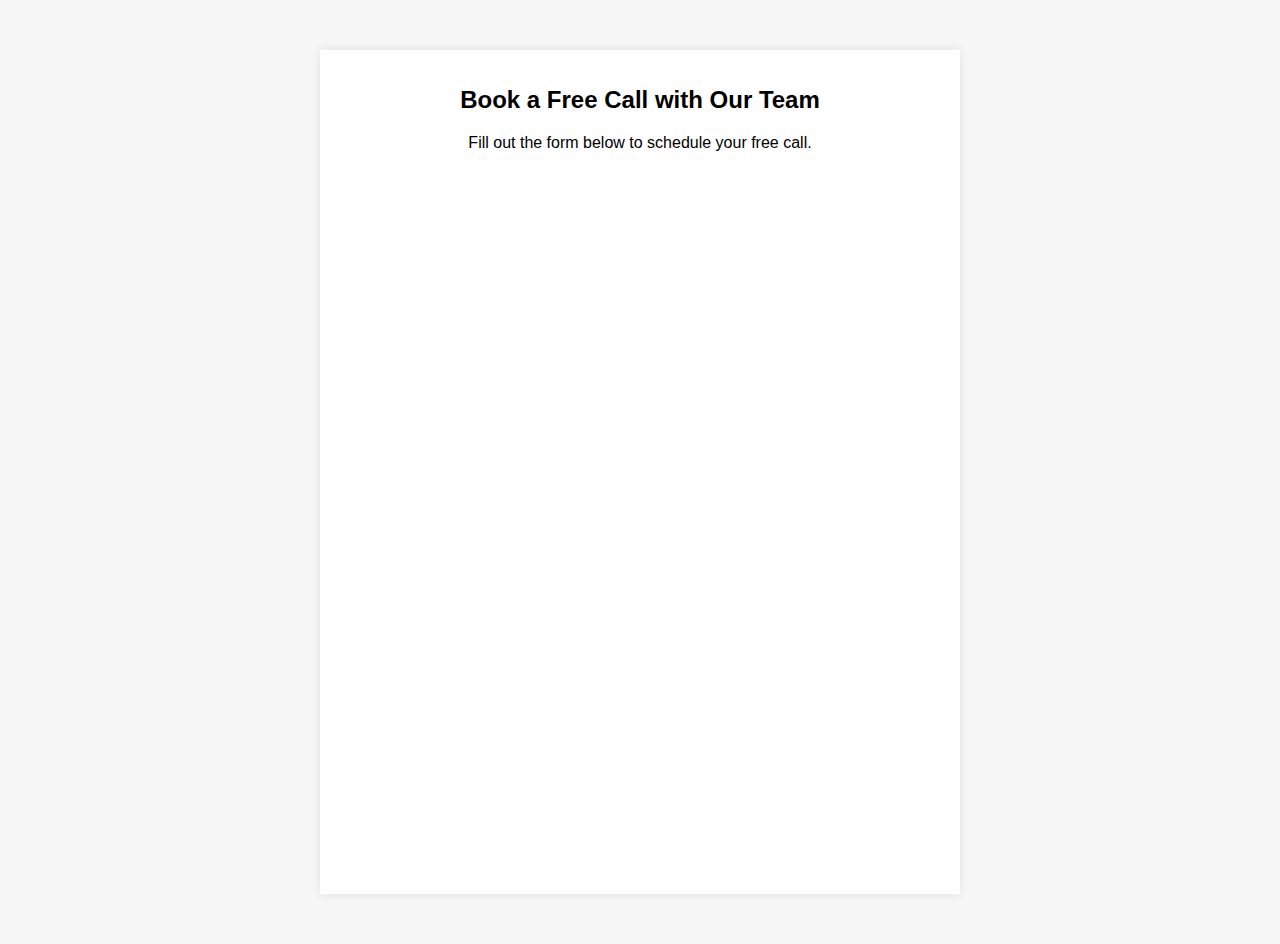
<file: index.html>
<!DOCTYPE html>
<html lang="en">
<head>
    <meta charset="UTF-8">
    <meta name="viewport" content="width=device-width, initial-scale=1.0">
    <title>Book a Free Call</title>
    <style>
        body {
            font-family: Arial, sans-serif;
            background-color: #f7f7f7;
            margin: 0;
            padding: 0;
        }
        .container {
            max-width: 600px;
            margin: 50px auto;
            padding: 20px;
            background-color: #fff;
            box-shadow: 0 0 10px rgba(0, 0, 0, 0.1);
        }
        h1 {
            font-size: 24px;
            margin-bottom: 20px;
            text-align: center;
        }
        p {
            font-size: 16px;
            text-align: center;
            margin-bottom: 30px;
        }
    </style>
</head>
<body>
    <div class="container">
        <h1>Book a Free Call with Our Team</h1>
        <p>Fill out the form below to schedule your free call.</p>
        <!-- Embed Google Form -->
        <iframe src="https://docs.google.com/forms/d/e/1FAIpQLSdy8LkfBs8ZZ5E5JG9FdyO5PlkC_6h6ivfwC6VLMLEUwqLbSw/viewform?embedded=true" width="640" height="688" frameborder="0" marginheight="0" marginwidth="0">Loading…</iframe>
    </div>
</body>
</html>
</file>
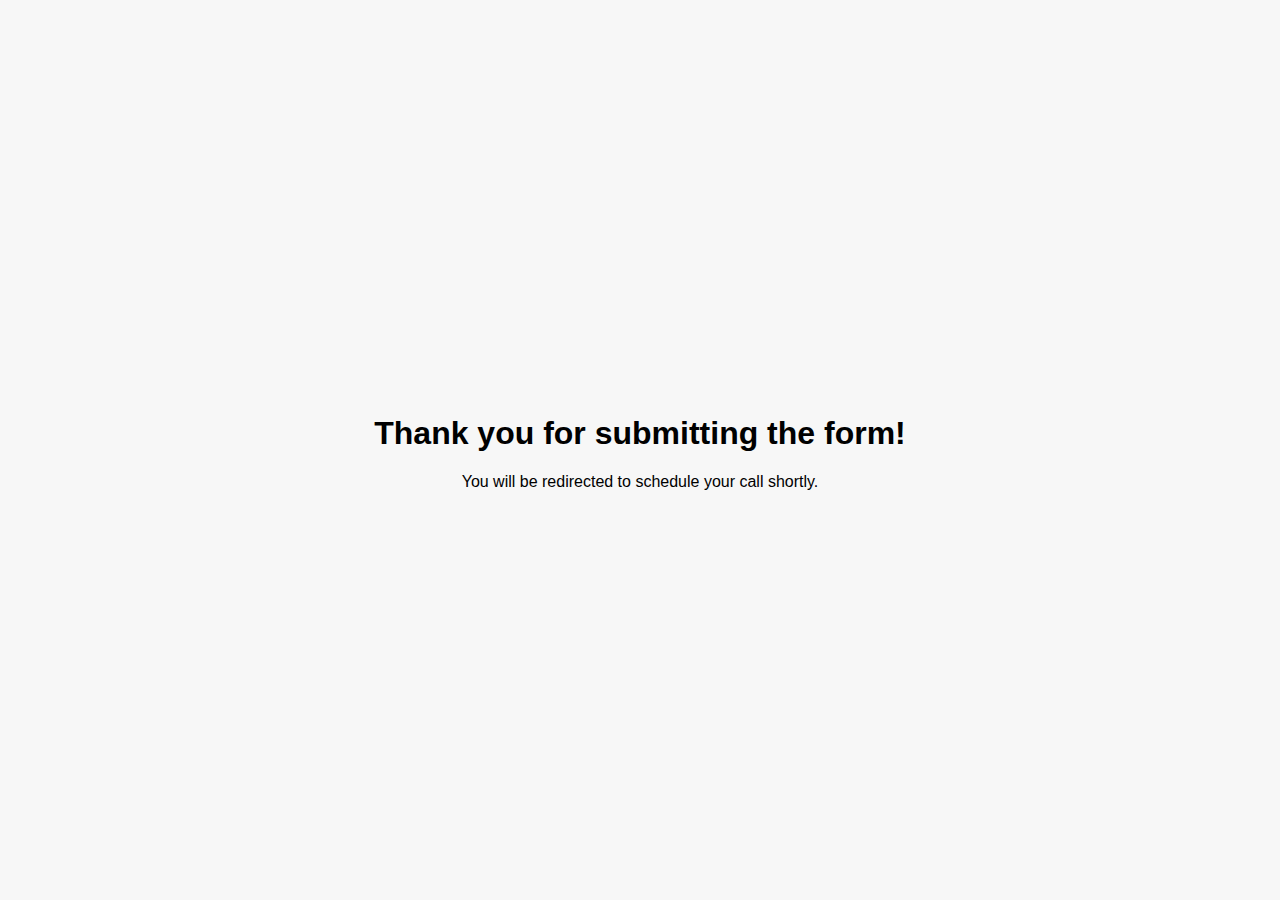
<file: thankyou.html>
<!DOCTYPE html>
<html lang="en">
<head>
    <meta charset="UTF-8">
    <meta name="viewport" content="width=device-width, initial-scale=1.0">
    <title>Thank You</title>
    <style>
        body {
            font-family: Arial, sans-serif;
            background-color: #f7f7f7;
            margin: 0;
            padding: 0;
            display: flex;
            justify-content: center;
            align-items: center;
            height: 100vh;
            text-align: center;
        }
    </style>
</head>
<body>
    <div>
        <h1>Thank you for submitting the form!</h1>
        <p>You will be redirected to schedule your call shortly.</p>
    </div>
    <script>
        setTimeout(function() {
            window.location.href = "https://calendly.com/matuszak-jonathan";
        }, 3000); // Redirect after 3 seconds
    </script>
</body>
</html>
</file>
